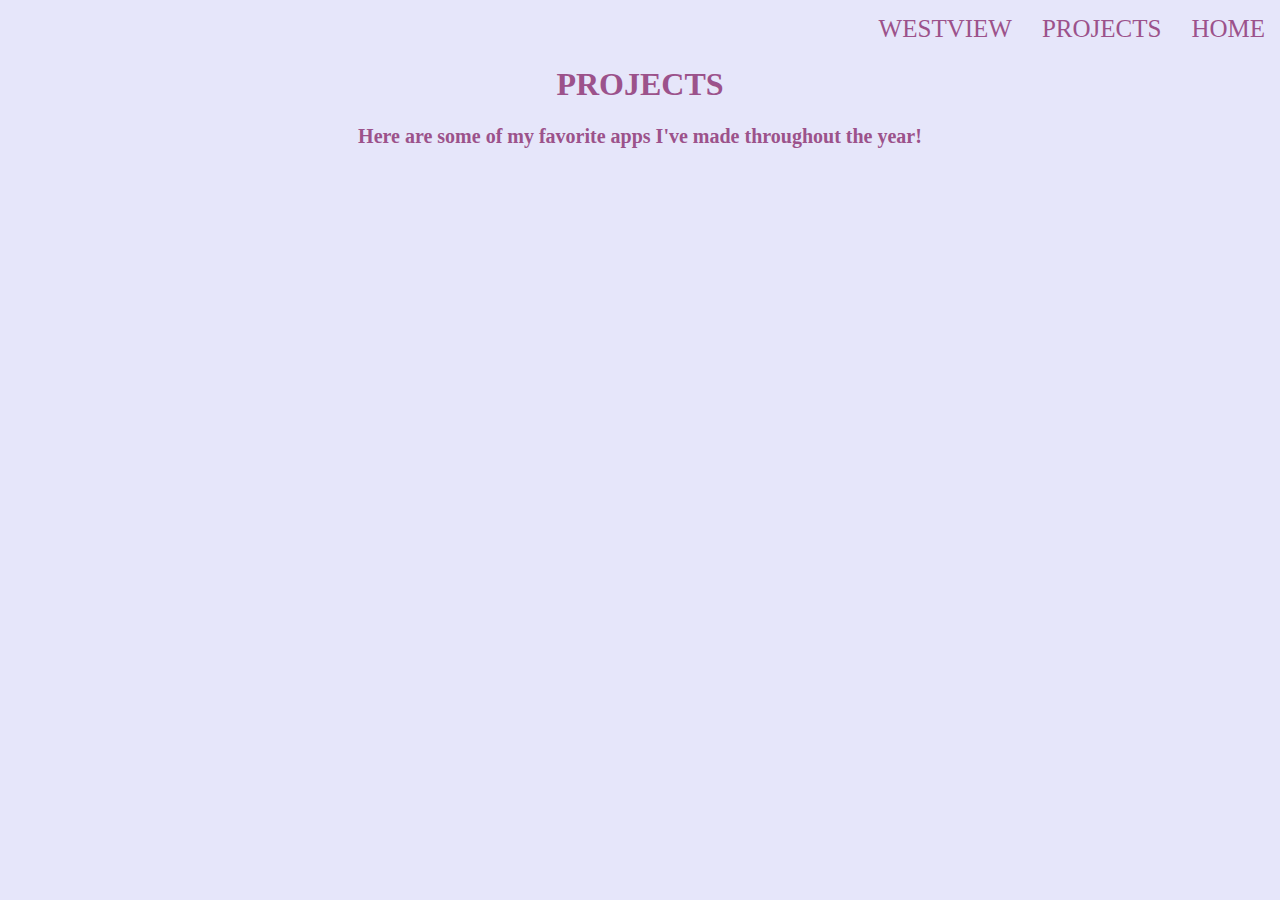
<file: other.html>
<nav>
  <li> <a href="index.html"> HOME </a></li>
  <li> <a href="other.html"> PROJECTS </a></li>
  <li> <a href="https://www.powayusd.com/en-US/Schools/HS/WVHS/Calendars/Schedules/Bell-Schedule" target="_blank"> WESTVIEW </a></li>
  
</nav>
<h1> PROJECTS <h1>
  <h1> PROJECTS <h1>
<body>
  <h2> Here are some of my favorite apps I've made throughout the year! </h2>
  <h3>
    <iframe width="392" height="620" style="border: 0px;" src="https://studio.code.org/projects/applab/X3J-0b6f4sD7rxPVuMmry17LvQ3Jn_GPAtMoRKI-D9E/embed"></iframe>
    <iframe width="392" height="620" style="border: 0px;" src="https://studio.code.org/projects/applab/uegx9c6mZ1JfFHJbs3Rcv6C8EAevuq6DXMIi9FeUtkU/embed"></iframe>
    <iframe width="392" height="620" style="border: 0px;" src="https://studio.code.org/projects/applab/4QOJ-TLStuC7NOQsEEzIxdflBQijdhgR9a0lGQ0cjI8/embed"></iframe>
    </h3>
    
<style>
  nav {
  list-style-type: none;
  position: fixed;
  background-color: lavender;
  width: 100%;
  margin: 0;
  padding: 0;
  top: 0;
  left: 0;
}
li {
  display: inline;
  padding: 10px;
    margin: 5px;
  float: right;
}
a {
  color: #9C528B;
  text-decoration: none;
  font-size: 25px;
  
}

li a:hover {
  background-color: white;
}
h1 {
  color: #9C528B;
  text-align: center;
}
body {
    background-color: lavender;
}
h2 {
  color: #9C528B;
  text-align: center;
  font-size: 20px;
}
h3{
  text-align: center;
}
  </style>
</file>
